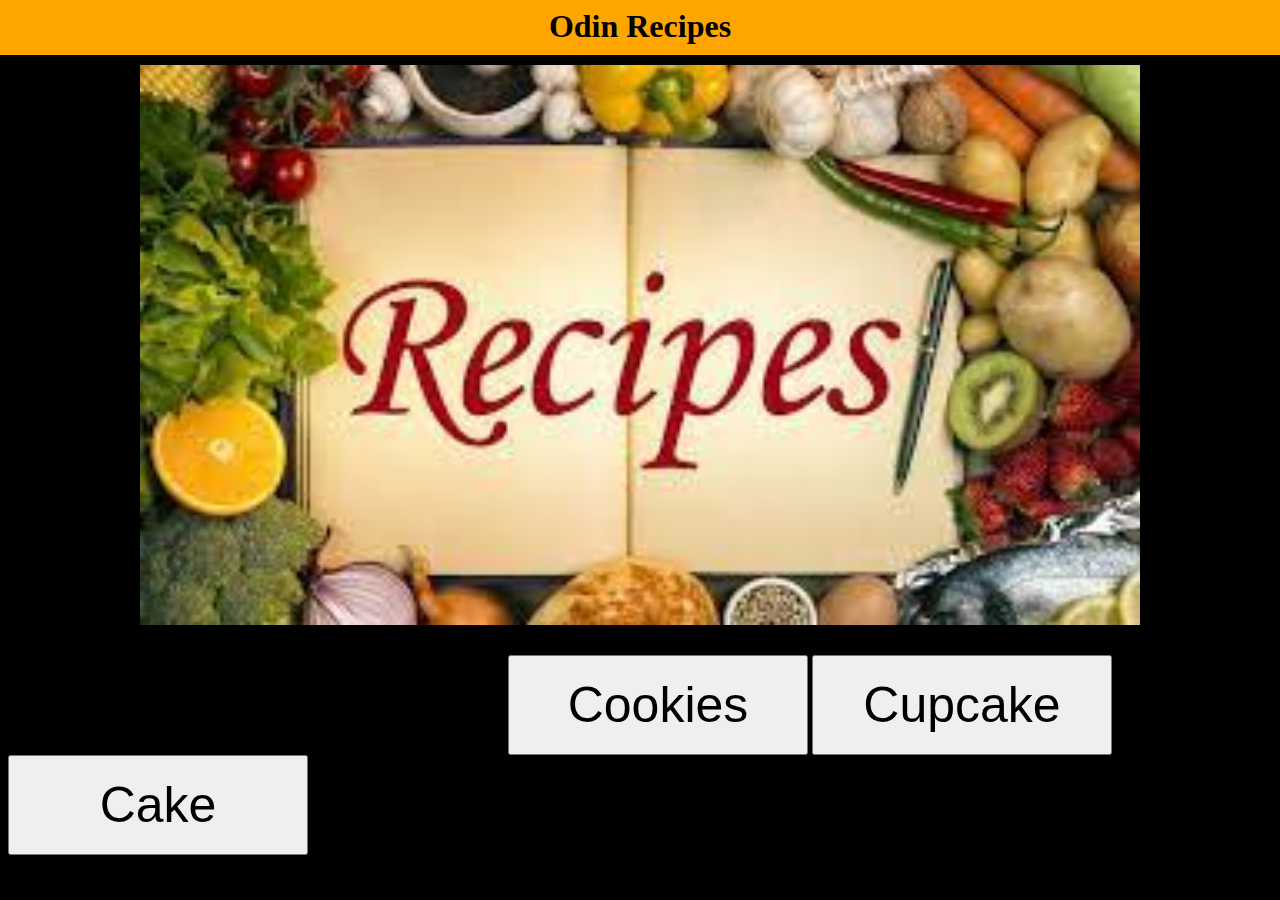
<file: index.html>
<!DOCTYPE html>
<html lang="en">

<head>
    <meta charset="UTF-8">
    <title>Odin Recipes</title>
    <link rel="stylesheet" type="text/css" href="./css/style.css">
</head>

<body>
    <h1>Odin Recipes</h1>
    <img src="./images/recipes.jpeg" alt="" Recipes>
    <div class="buttons-3">
        <button class="button-1"><a href="./recipes/cookies.html">Cookies</a></button>
        <button class="button-2"><a href="./recipes/cupcake.html">Cupcake</a></button>
        <button class="button-3"><a href="./recipes/cake.html">Cake</a></button>
    </div>
</body>

</html>
</file>
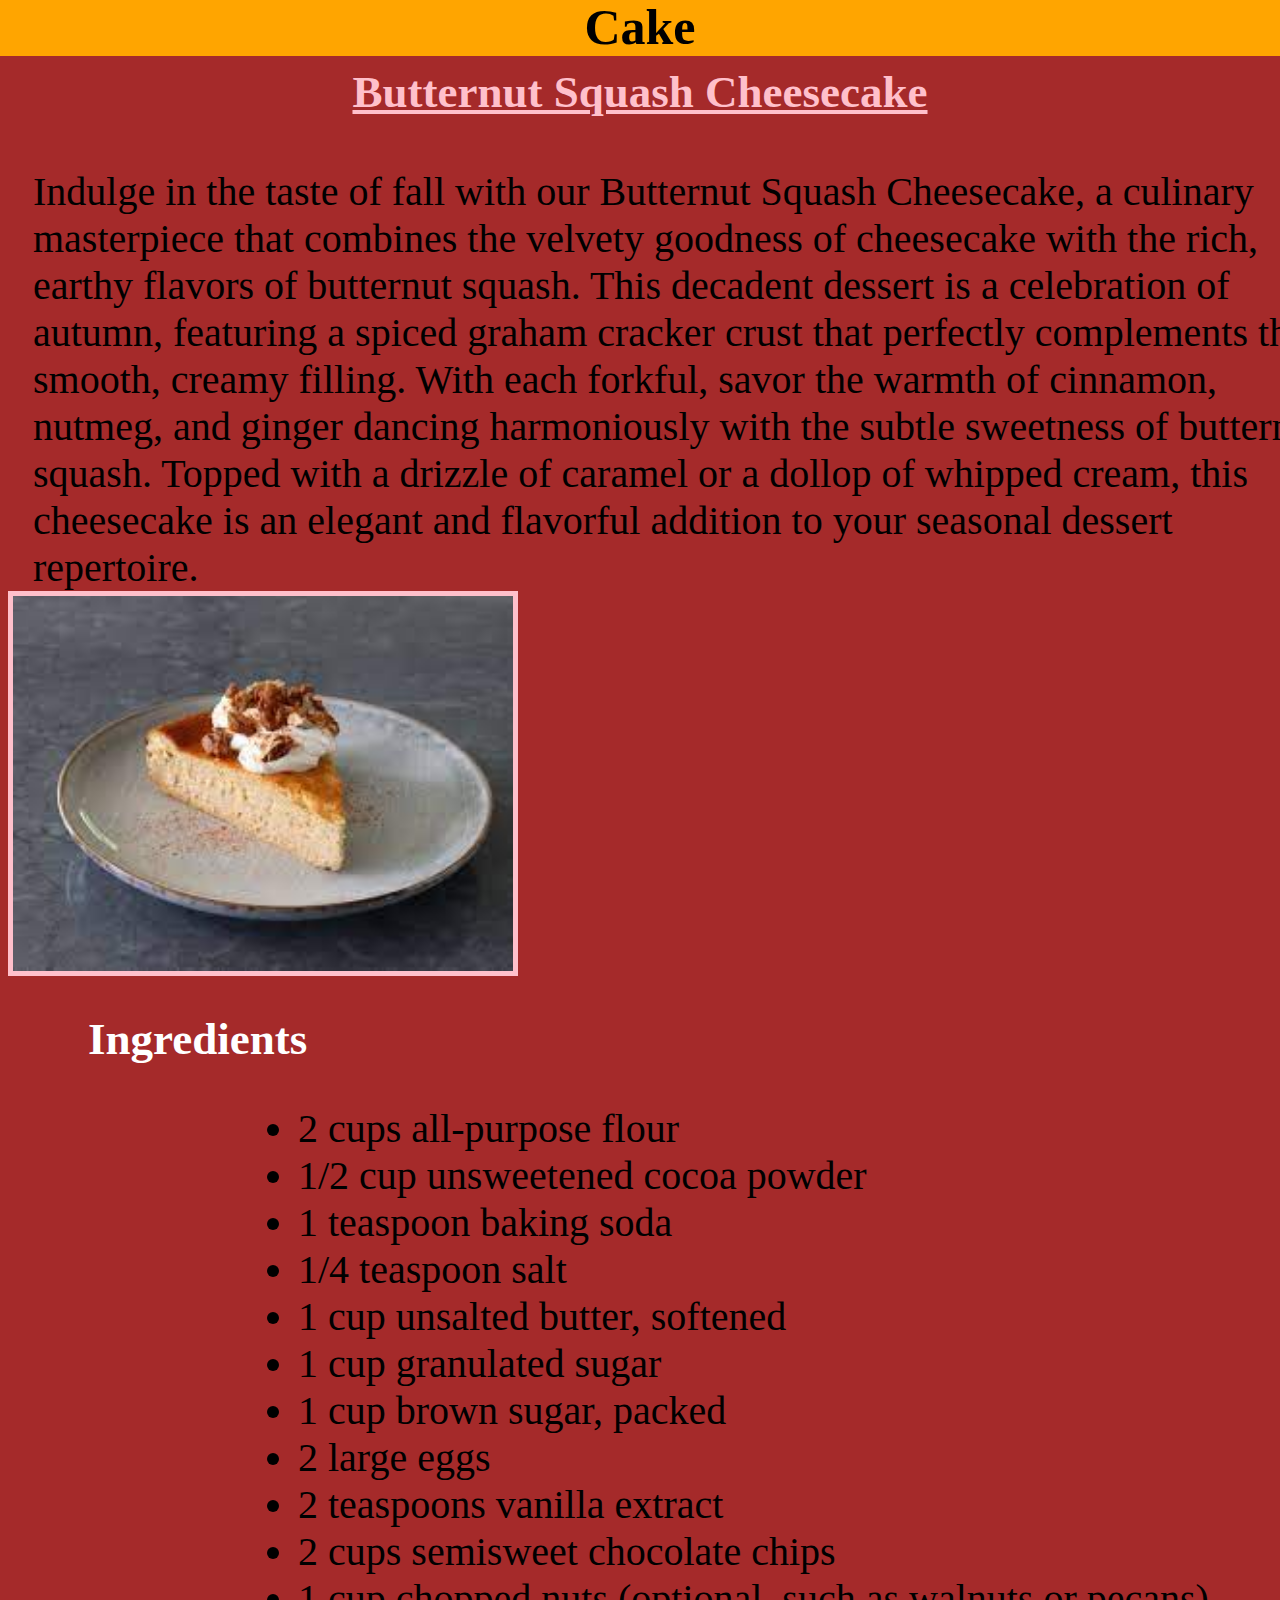
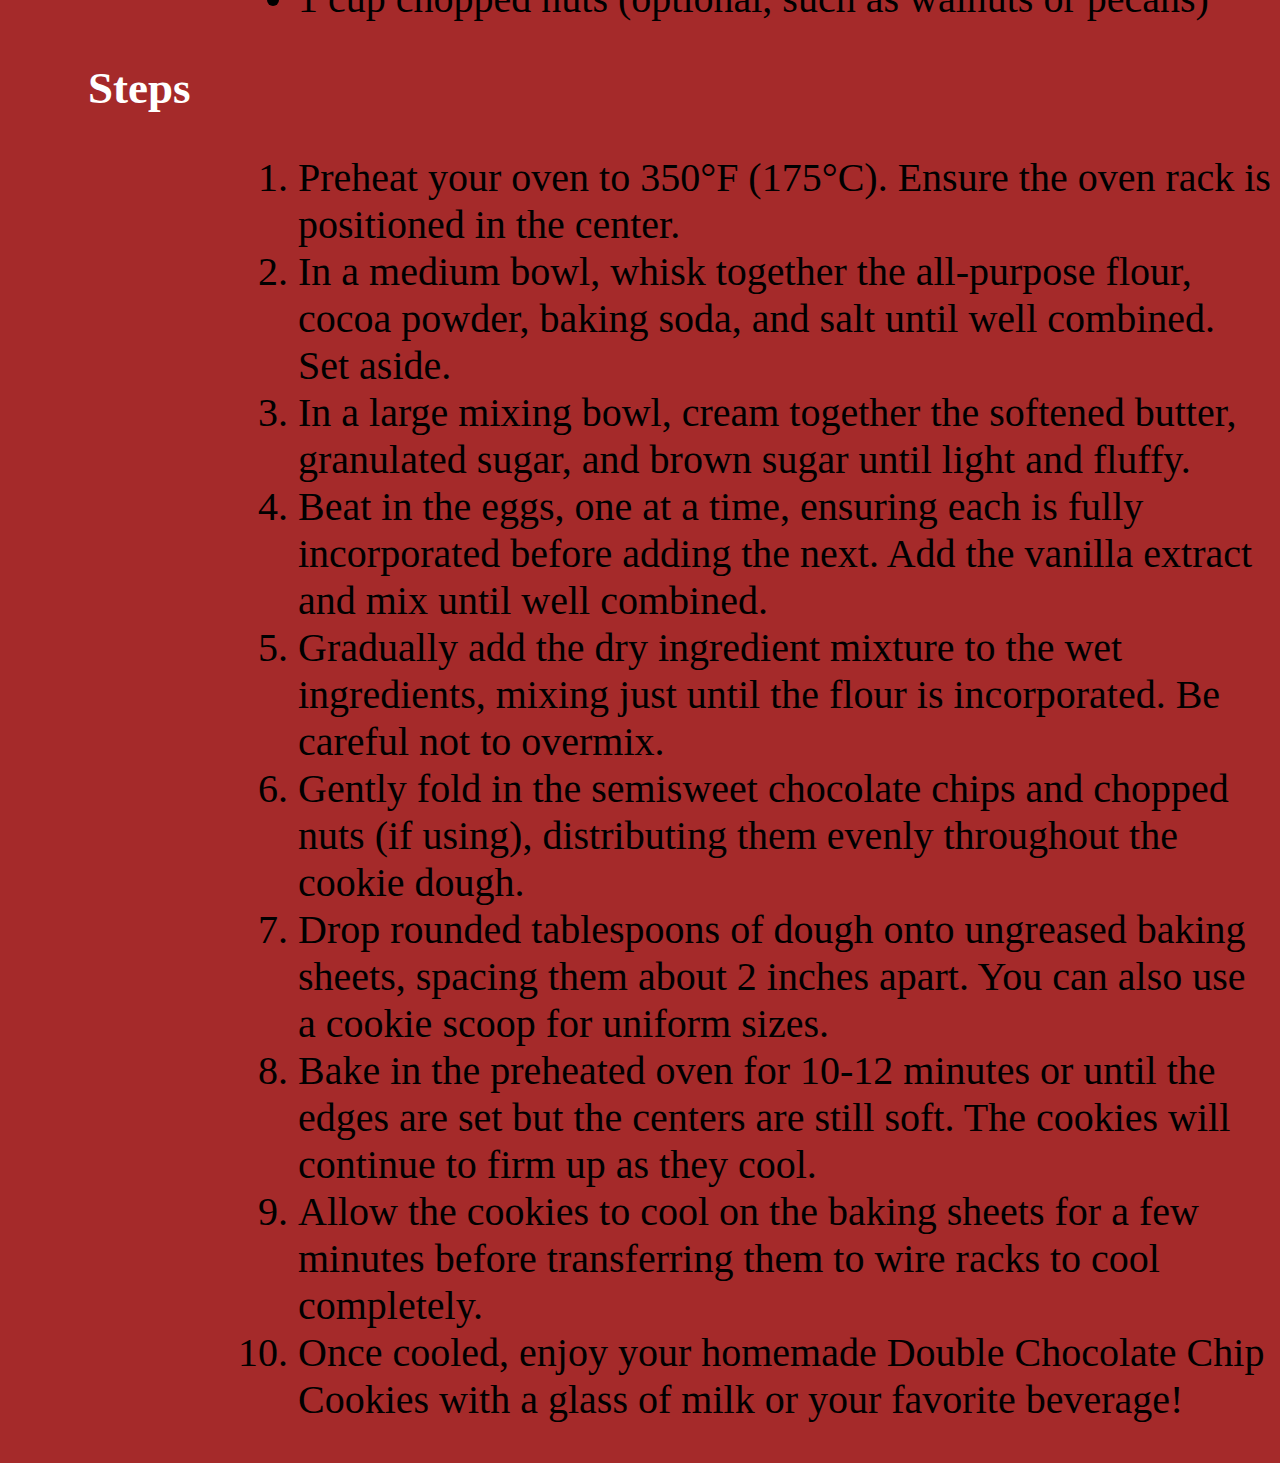
<file: recipes/cake.html>
<!DOCTYPE html>
<html lang="en">
<head>
    <meta charset="UTF-8">
    <meta name="viewport" content="width=device-width, initial-scale=1.0">
    <title>Cake</title>
    <link rel="stylesheet" type="text/css" href="../css/recipes.css">
</head>
<body>
    <h1 class="h1">Cake</h1>
    <h1 class="title">Butternut Squash Cheesecake</h1>
    <p class="p">Indulge in the taste of fall with our Butternut Squash Cheesecake, a culinary masterpiece that combines the
        velvety goodness of cheesecake with the rich, earthy flavors of butternut squash. This decadent dessert is a
        celebration of autumn, featuring a spiced graham cracker crust that perfectly complements the smooth, creamy
        filling. With each forkful, savor the warmth of cinnamon, nutmeg, and ginger dancing harmoniously with the
        subtle sweetness of butternut squash. Topped with a drizzle of caramel or a dollop of whipped cream, this
        cheesecake is an elegant and flavorful addition to your seasonal dessert repertoire.</p>
    <img class="cake" src="../images/cake.jpeg" alt="Cake">
    <h2 class="h2">Ingredients</h2>
    <ul class="list">
        <li>2 cups all-purpose flour
        </li>
        <li>1/2 cup unsweetened cocoa powder
        </li>
        <li>1 teaspoon baking soda
        </li>
        <li>1/4 teaspoon salt
        </li>
        <li>1 cup unsalted butter, softened
        </li>
        <li>1 cup granulated sugar
        </li>
        <li>1 cup brown sugar, packed
        </li>
        <li>2 large eggs
        </li>
        <li>2 teaspoons vanilla extract
        </li>
        <li>2 cups semisweet chocolate chips
        </li>
        <li>1 cup chopped nuts (optional, such as walnuts or pecans)
        </li>
    </ul>
    <h2 class="h2">Steps</h2>
    <ol class="list">
        <li>Preheat your oven to 350°F (175°C). Ensure the oven rack is positioned in the center.
        </li>
        <li>In a medium bowl, whisk together the all-purpose flour, cocoa powder, baking soda, and salt until well combined. Set aside.
        </li>
        <li>In a large mixing bowl, cream together the softened butter, granulated sugar, and brown sugar until light and fluffy.
        </li>
        <li>Beat in the eggs, one at a time, ensuring each is fully incorporated before adding the next. Add the vanilla extract and mix until well combined.
        </li>
        <li>Gradually add the dry ingredient mixture to the wet ingredients, mixing just until the flour is incorporated. Be careful not to overmix.
        </li>
        <li>Gently fold in the semisweet chocolate chips and chopped nuts (if using), distributing them evenly throughout the cookie dough.
        </li>
        <li>Drop rounded tablespoons of dough onto ungreased baking sheets, spacing them about 2 inches apart. You can also use a cookie scoop for uniform sizes.
        </li>
        <li>Bake in the preheated oven for 10-12 minutes or until the edges are set but the centers are still soft. The cookies will continue to firm up as they cool.
        </li>
        <li>Allow the cookies to cool on the baking sheets for a few minutes before transferring them to wire racks to cool completely.
        </li>
        <li>Once cooled, enjoy your homemade Double Chocolate Chip Cookies with a glass of milk or your favorite beverage!
        </li>
    </ol>
</body>
</html>
</file>
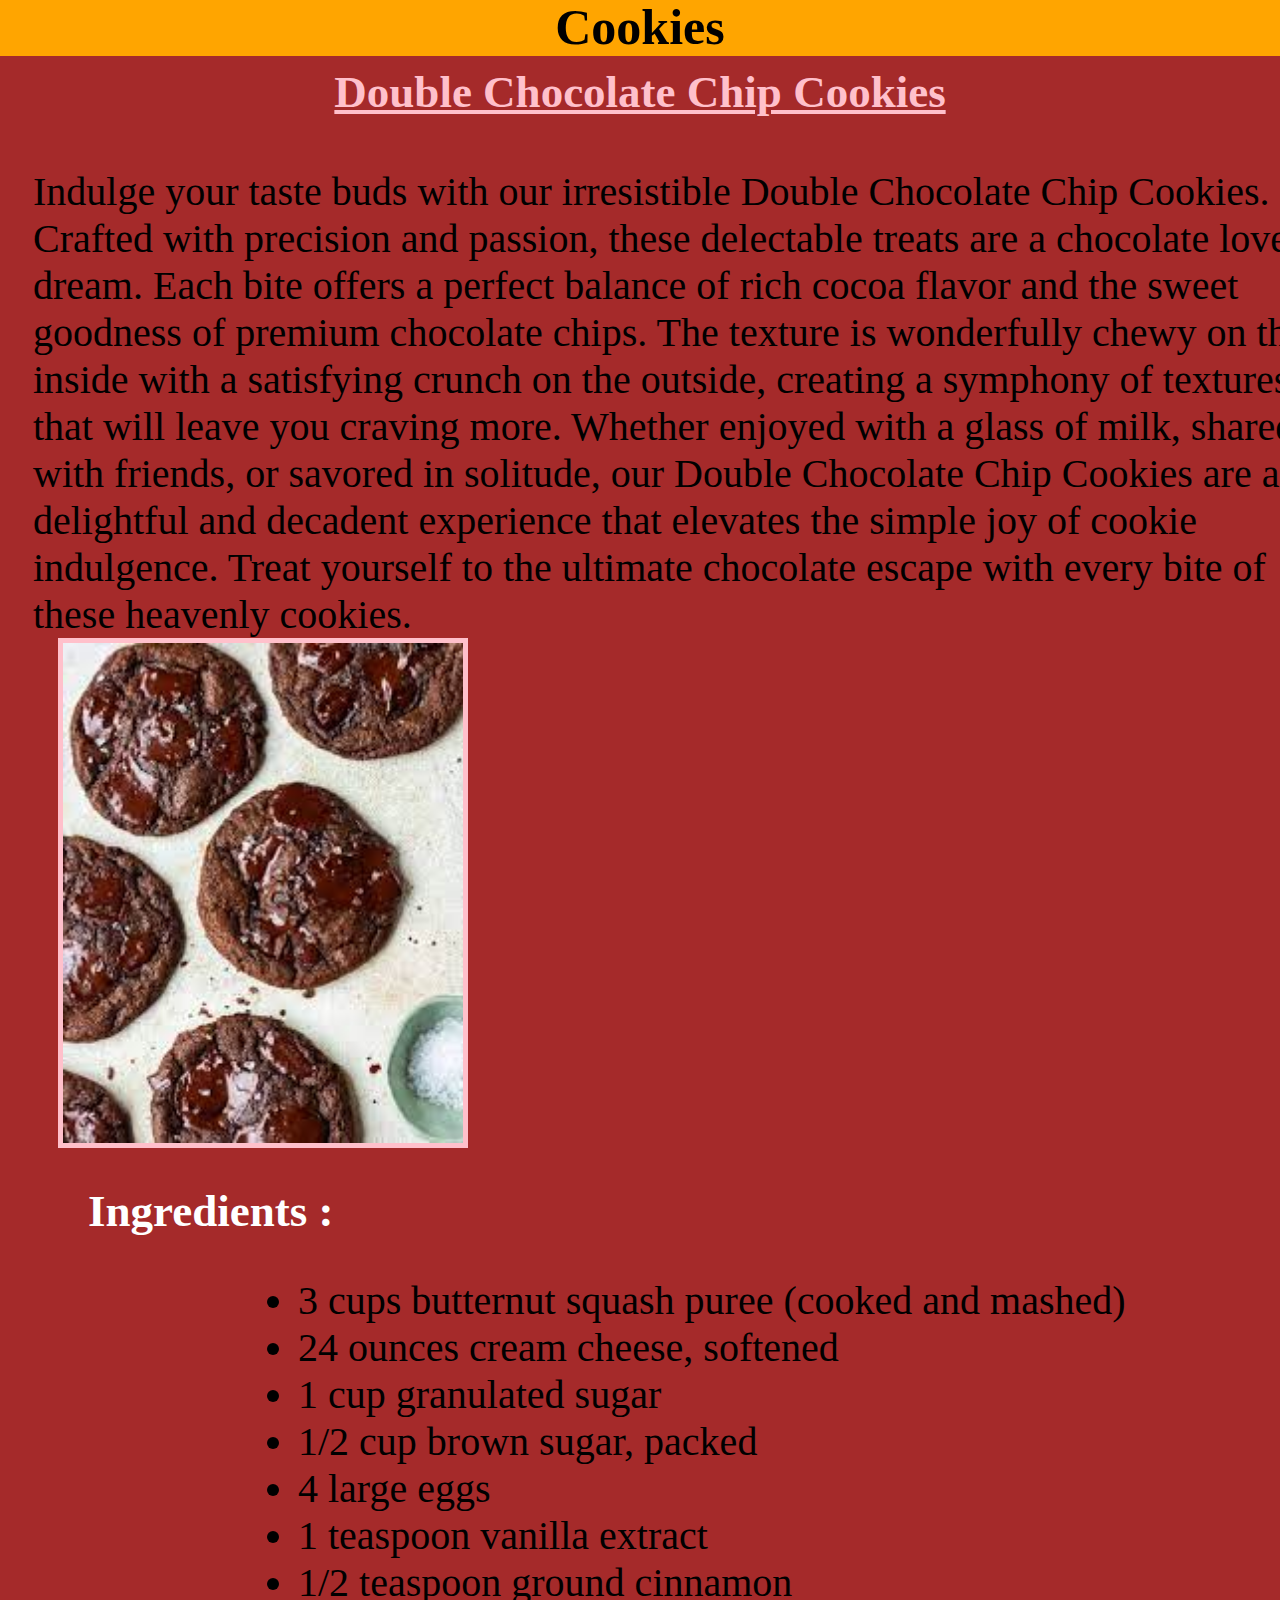
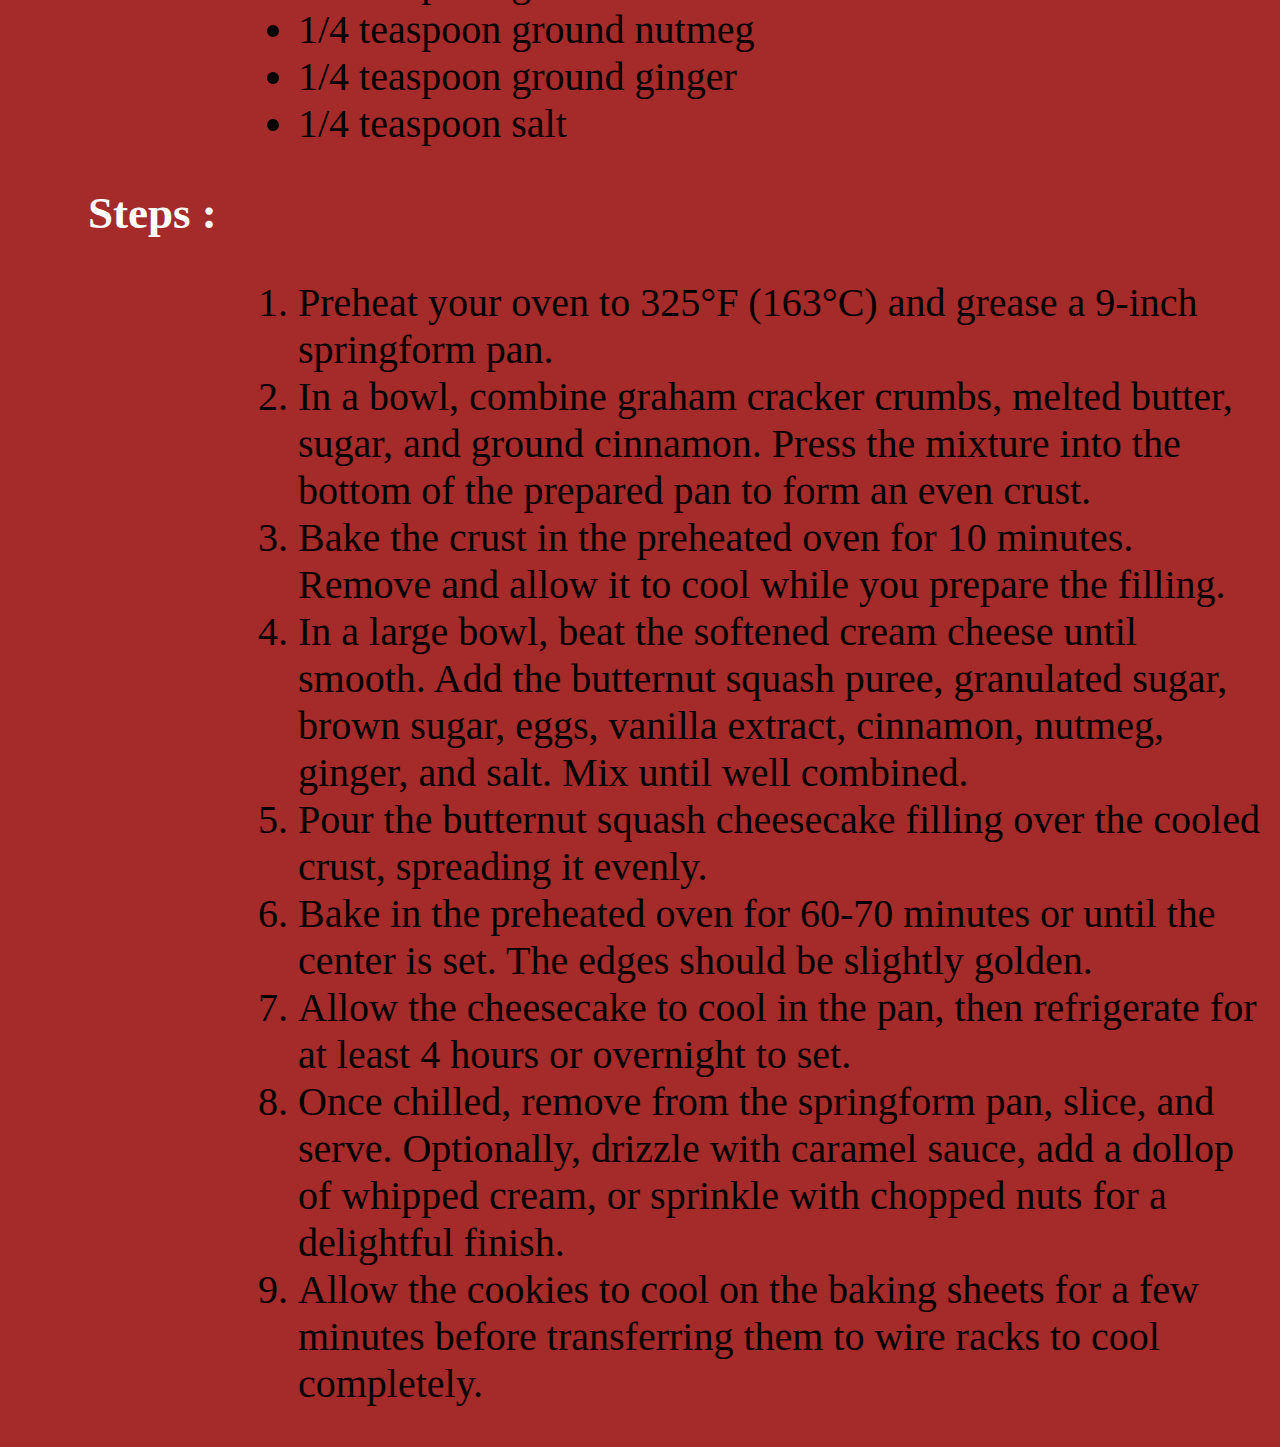
<file: recipes/cookies.html>
<!DOCTYPE html>
<html lang="en">

<head>
    <meta charset="UTF-8">
    <meta name="viewport" content="width=device-width, initial-scale=1.0">
    <title>Document</title>
    <link rel="stylesheet" type="text/css" href="../css/recipes.css" >
</head>

<body>
    <h1 class="h1">Cookies</h1>
    <h1 class="title">Double Chocolate Chip Cookies</h1>
    <p class="p">Indulge your taste buds with our irresistible Double Chocolate Chip Cookies. Crafted with precision and passion,
        these delectable treats are a chocolate lover's dream. Each bite offers a perfect balance of rich cocoa flavor
        and the sweet goodness of premium chocolate chips. The texture is wonderfully chewy on the inside with a
        satisfying crunch on the outside, creating a symphony of textures that will leave you craving more. Whether
        enjoyed with a glass of milk, shared with friends, or savored in solitude, our Double Chocolate Chip Cookies are
        a delightful and decadent experience that elevates the simple joy of cookie indulgence. Treat yourself to the
        ultimate chocolate escape with every bite of these heavenly cookies.</p>
    <img src="../images/cookies.jpeg" alt="Cookies">
    <h2 class="h2">Ingredients :</h2>
    <ul class="list">
        <li>3 cups butternut squash puree (cooked and mashed)
        </li>
        <li>24 ounces cream cheese, softened
        </li>
        <li>1 cup granulated sugar
        </li>
        <li>1/2 cup brown sugar, packed
        </li>
        <li>4 large eggs
        </li>
        <li>1 teaspoon vanilla extract
        </li>
        <li>1/2 teaspoon ground cinnamon
        </li>
        <li>1/4 teaspoon ground nutmeg
        </li>
        <li>1/4 teaspoon ground ginger
        </li>
        <li>1/4 teaspoon salt
        </li>
    </ul>
    <h2 class="h2">Steps :</h2>
    <ol class="list">
        <li>Preheat your oven to 325°F (163°C) and grease a 9-inch springform pan.
        </li>
        <li>In a bowl, combine graham cracker crumbs, melted butter, sugar, and ground cinnamon. Press the mixture into
            the bottom of the prepared pan to form an even crust.
        </li>
        <li>Bake the crust in the preheated oven for 10 minutes. Remove and allow it to cool while you prepare the
            filling.
        </li>
        <li>In a large bowl, beat the softened cream cheese until smooth. Add the butternut squash puree, granulated
            sugar, brown sugar, eggs, vanilla extract, cinnamon, nutmeg, ginger, and salt. Mix until well combined.
        </li>
        <li>Pour the butternut squash cheesecake filling over the cooled crust, spreading it evenly.
        </li>
        <li>Bake in the preheated oven for 60-70 minutes or until the center is set. The edges should be slightly
            golden.
        </li>
        <li>Allow the cheesecake to cool in the pan, then refrigerate for at least 4 hours or overnight to set.
        </li>
        <li>Once chilled, remove from the springform pan, slice, and serve. Optionally, drizzle with caramel sauce, add
            a dollop of whipped cream, or sprinkle with chopped nuts for a delightful finish.
        </li>
        <li>Allow the cookies to cool on the baking sheets for a few minutes before transferring them to wire racks to
            cool completely.
        </li>
    </ol>
</body>

</html>
</file>
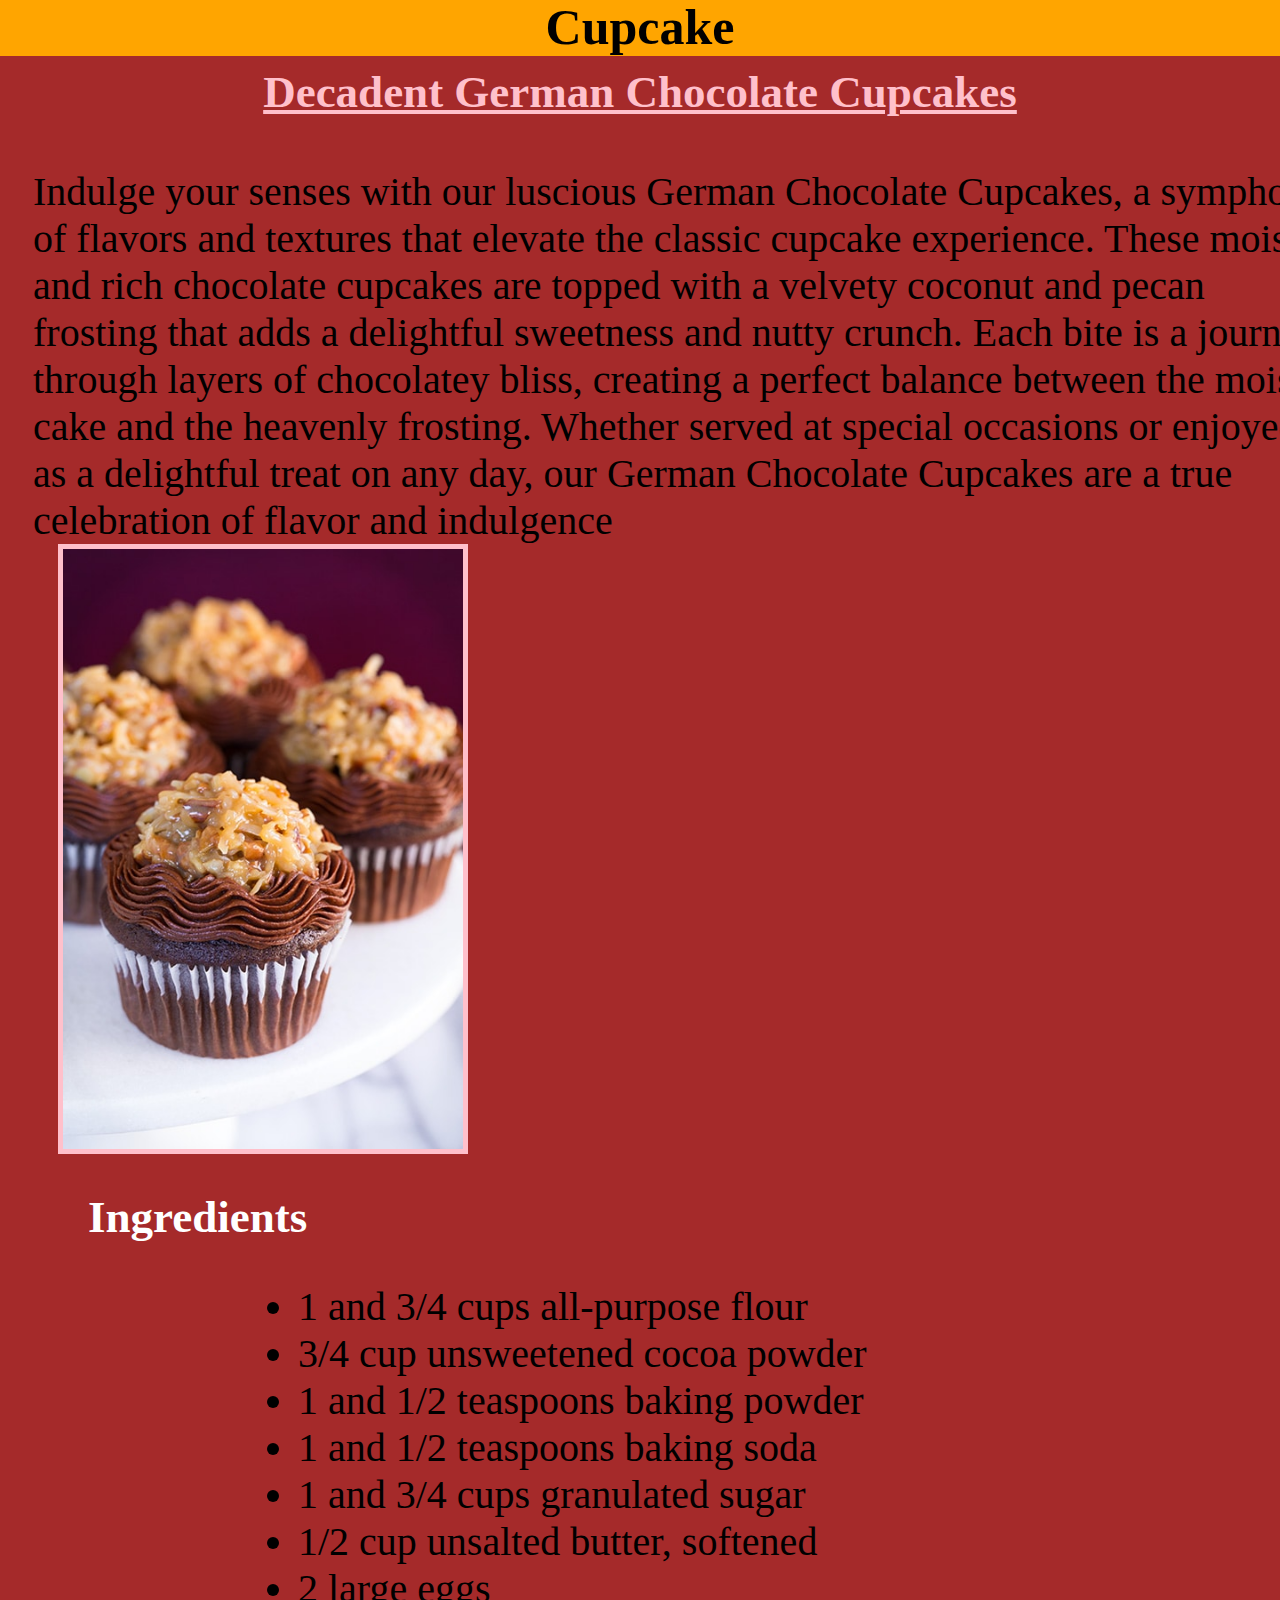
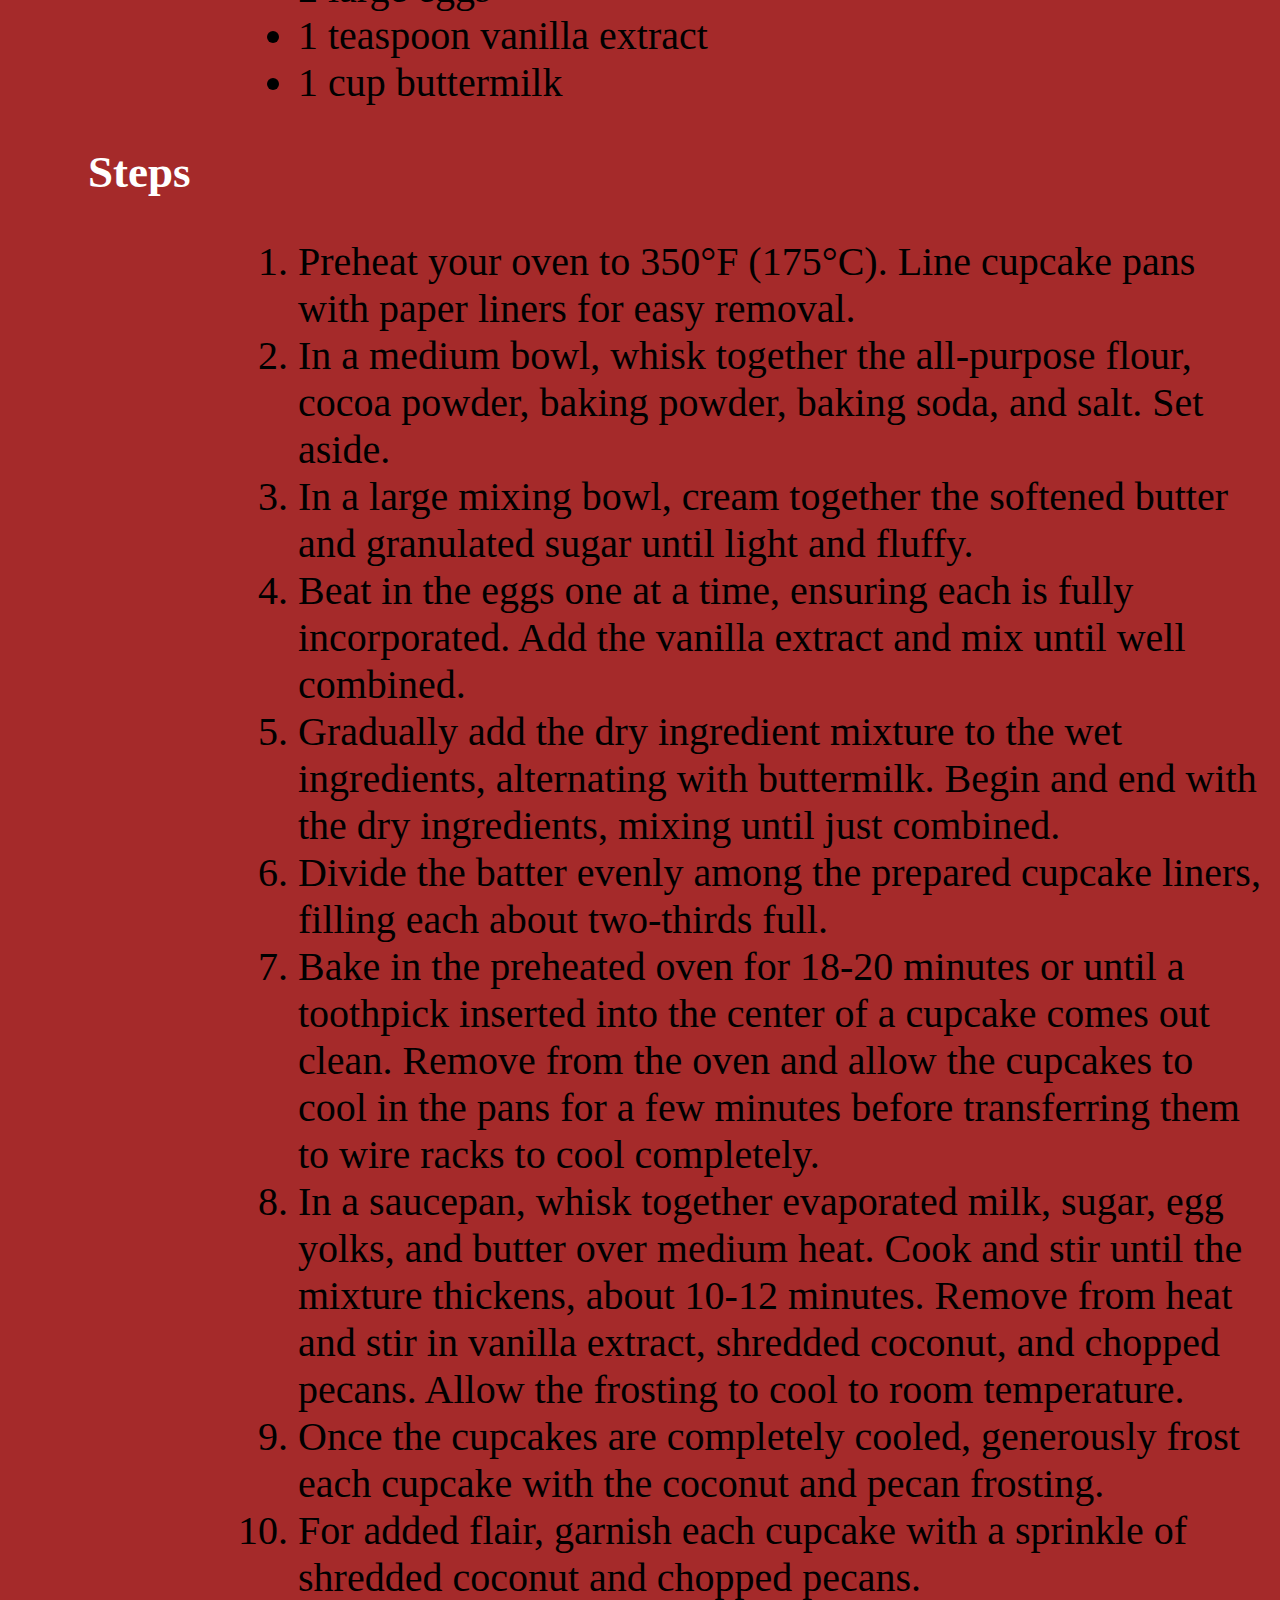
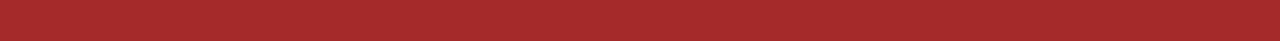
<file: recipes/cupcake.html>
<!DOCTYPE html>
<html lang="en">

<head>
    <meta charset="UTF-8">
    <meta name="viewport" content="width=device-width, initial-scale=1.0">
    <title>Document</title>
    <link rel="stylesheet" type="text/css" href="../css/recipes.css">

</head>

<body>
    <h1 class="h1">Cupcake</h1>
    <h1 class="title">Decadent German Chocolate Cupcakes</h1>
    <p class="p">Indulge your senses with our luscious German Chocolate Cupcakes, a symphony of flavors and textures that elevate
        the classic cupcake experience. These moist and rich chocolate cupcakes are topped with a velvety coconut and
        pecan frosting that adds a delightful sweetness and nutty crunch. Each bite is a journey through layers of
        chocolatey bliss, creating a perfect balance between the moist cake and the heavenly frosting. Whether served at
        special occasions or enjoyed as a delightful treat on any day, our German Chocolate Cupcakes are a true
        celebration of flavor and indulgence</p>
    <img src="../images/cupcake.jpg" alt="Cupcake">
    <h2 class="h2">Ingredients</h2>
    <ul class="list">
        <li>1 and 3/4 cups all-purpose flour
        </li>
        <li>3/4 cup unsweetened cocoa powder
        </li>
        <li>1 and 1/2 teaspoons baking powder
        </li>
        <li>1 and 1/2 teaspoons baking soda
        </li>
        <li>1 and 3/4 cups granulated sugar
        </li>
        <li>1/2 cup unsalted butter, softened
        </li>
        <li>2 large eggs
        </li>
        <li>1 teaspoon vanilla extract
        </li>
        <li>1 cup buttermilk
        </li>
    </ul>
    <h2 class="h2">Steps</h2>
    <ol class="list">
        <li>Preheat your oven to 350°F (175°C). Line cupcake pans with paper liners for easy removal.
        </li>
        <li>In a medium bowl, whisk together the all-purpose flour, cocoa powder, baking powder, baking soda, and salt.
            Set aside.
        </li>
        <li>In a large mixing bowl, cream together the softened butter and granulated sugar until light and fluffy.
        </li>
        <li>Beat in the eggs one at a time, ensuring each is fully incorporated. Add the vanilla extract and mix until
            well combined.
        </li>
        <li>Gradually add the dry ingredient mixture to the wet ingredients, alternating with buttermilk. Begin and end
            with the dry ingredients, mixing until just combined.
        </li>
        <li>Divide the batter evenly among the prepared cupcake liners, filling each about two-thirds full.
        </li>
        <li>Bake in the preheated oven for 18-20 minutes or until a toothpick inserted into the center of a cupcake
            comes out clean. Remove from the oven and allow the cupcakes to cool in the pans for a few minutes before
            transferring them to wire racks to cool completely.
        </li>
        <li>In a saucepan, whisk together evaporated milk, sugar, egg yolks, and butter over medium heat. Cook and stir
            until the mixture thickens, about 10-12 minutes. Remove from heat and stir in vanilla extract, shredded
            coconut, and chopped pecans. Allow the frosting to cool to room temperature.
        </li>
        <li>Once the cupcakes are completely cooled, generously frost each cupcake with the coconut and pecan frosting.
        </li>
        <li>For added flair, garnish each cupcake with a sprinkle of shredded coconut and chopped pecans.
        </li>
    </ol>
</body>

</html>
</file>
<file: css/style.css>
body {
    background-color: black;
}

h1 {
    text-align: center;
    margin: -10px -10px -10px;
    background-color: orange;
    padding: 10px;
}

img {
    height: auto;
    width: 1000px;
    margin: 20px auto 30px;
    display: block;
}

button{
    width: 300px;
    height: 100px;
}

a {
    font-size: 50px;
    text-decoration: none;
    color: black;
  }
.button-1 {
    margin-left: 500px;
}
</file>
<file: css/recipes.css>
body{
    background-color: brown;
}
.h1 {
    margin: -10px -8px 0px;
    text-align: center;
    background-color: orange;
    font-size: 50px;
}

img {
    height: auto;
    vertical-align: top;
    width: 400px;
    display: inline-block;
    border: 5px solid pink;
    margin-left: 50px;
}
.cake {
    height: auto;
    margin-left: 0px;
    width: 500px;
}

.title{
    text-align:center;
    margin: 10px auto 0px;
    color: pink;
    font-size: 45px;
    text-decoration: underline;
}

.p {
    display: inline-block;
    margin: 50px 0px 0px 20px;
    width: 1300px;
    font-size: 40px;
    padding: 0px 20px 0px 5px;
    
}

.h2 {
    font-size: 45px;
    color: white;
    margin-left: 80px;
}

.list {
    font-size: 40px;
    margin-left: 250px;
}
</file>
